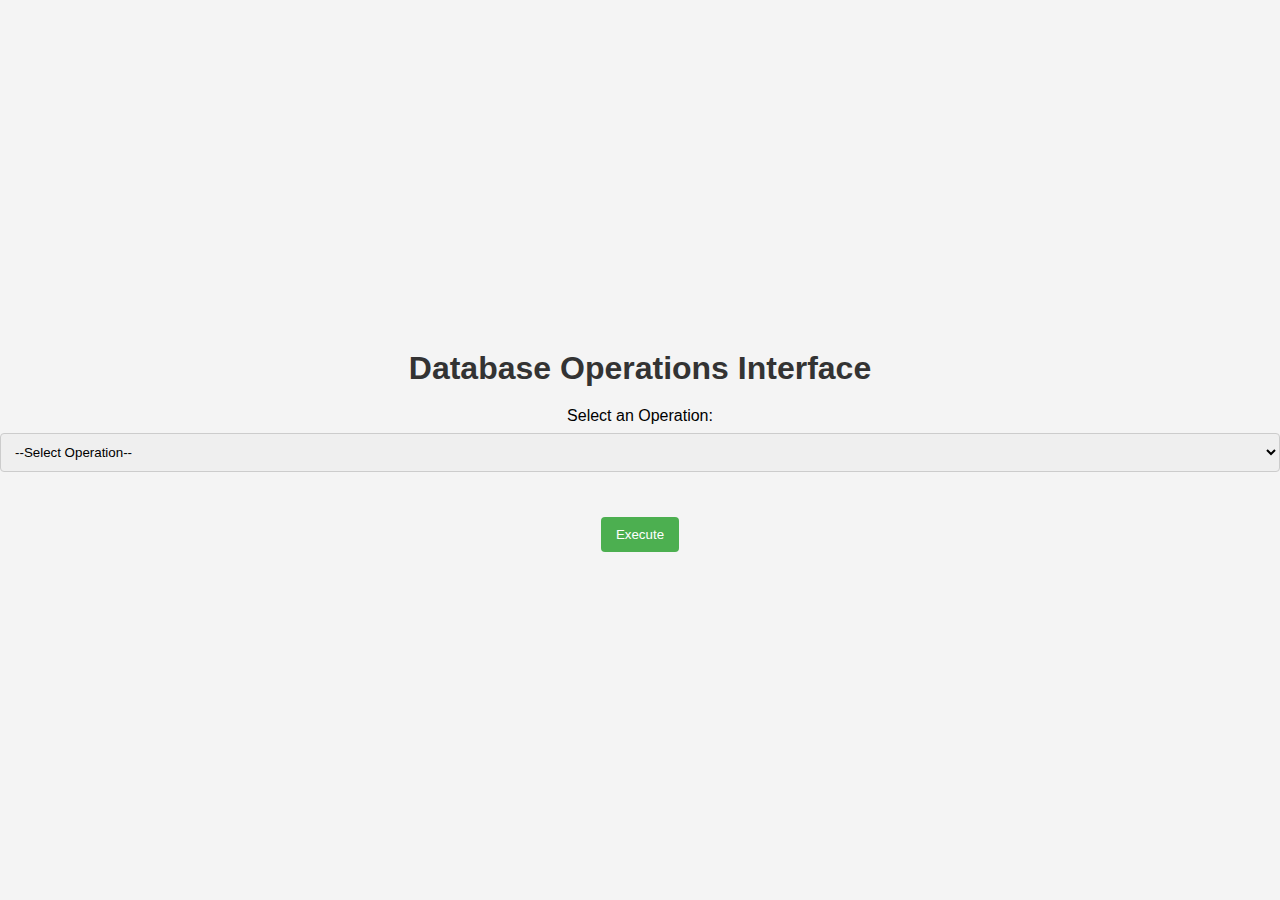
<file: src/main/resources/static/db.html>
<!DOCTYPE html>
<html lang="en">
<head>
    <meta charset="UTF-8">
    <title>Database Operations Interface</title>
    <link rel="stylesheet" href="styles2.css">
</head>
<body>
<h1>Database Operations Interface</h1>

<label for="operationSelect">Select an Operation:</label>
<select id="operationSelect" onchange="showParametersForm()">
    <option value="">--Select Operation--</option>
    <option value="GetSpentByPatient">GetSpentByPatient</option>
    <option value="FindMostExpensiveDoctor">FindMostExpensiveDoctor</option>
    <option value="AddAppointment">AddAppointment</option>
    <option value="UpdateDoctorSchedule">UpdateDoctorSchedule</option>
</select>

<div id="parametersForm" style="margin-top: 20px;">
</div>

<button onclick="executeFunctionProcedure()" style="margin-top: 10px;">Execute</button>

<div id="results" style="margin-top: 20px;"></div>

<script>
    function showParametersForm() {
        const operation = document.getElementById('operationSelect').value;
        const formContainer = document.getElementById('parametersForm');
        formContainer.innerHTML = '';

        if (operation === 'GetSpentByPatient') {
            formContainer.innerHTML = '<label for="phoneNumber">Phone Number:</label><input type="text" id="phoneNumber" name="phoneNumber"><br>';
        } else if (operation === 'FindMostExpensiveDoctor') {
            formContainer.innerHTML = '<label for="dateParam">Date:</label><input type="date" id="dateParam" name="dateParam"><br>';
        } else if (operation === 'AddAppointment') {
            formContainer.innerHTML = '<label for="appointmentType">Appointment Type:</label><input type="text" id="appointmentType" name="appointmentType"><br>' +
                '<label for="appointmentDate">Appointment Date:</label><input type="date" id="appointmentDate" name="appointmentDate"><br>' +
                '<label for="doctorId">Doctor ID:</label><input type="number" id="doctorId" name="doctorId"><br>' +
                '<label for="patientId">Patient ID:</label><input type="number" id="patientId" name="patientId"><br>';
        } else if (operation === 'UpdateDoctorSchedule') {
            formContainer.innerHTML = '<label for="doctorId">Doctor ID:</label><input type="number" id="doctorId" name="doctorId"><br>' +
                '<label for="dayOfWeek">Day of Week:</label><input type="text" id="dayOfWeek" name="dayOfWeek"><br>' +
                '<label for="startTime">Start Time:</label><input type="time" id="startTime" name="startTime"><br>' +
                '<label for="endTime">End Time:</label><input type="time" id="endTime" name="endTime"><br>';
        }
    }

    function isValidPhoneNumber(phoneNumber) {
        return /^\+380 \d{2} \d{3} \d{4}$/.test(phoneNumber);
    }

    function executeFunctionProcedure() {
        const operation = document.getElementById('operationSelect').value;
        let parameters = {};
        if (operation === 'GetSpentByPatient') {
            var phoneNumber = document.getElementById('phoneNumber').value;
            if (!isValidPhoneNumber(phoneNumber)) {
                alert('Помилка: Неправильний формат номера телефону.');
                return;
            }
            parameters.phoneNumber = document.getElementById('phoneNumber').value;
        } else if (operation === 'FindMostExpensiveDoctor') {
            parameters.dateParam = document.getElementById('dateParam').value;
        } else if (operation === 'AddAppointment') {
            parameters.appointmentType = document.getElementById('appointmentType').value;
            parameters.appointmentDate = document.getElementById('appointmentDate').value;
            parameters.doctorId = document.getElementById('doctorId').value;
            parameters.patientId = document.getElementById('patientId').value;
        } else if (operation === 'UpdateDoctorSchedule') {
            var dayOfWeek = document.getElementById('dayOfWeek').value;
            if (!['Понеділок', 'Вівторок', 'Середа', 'Четвер', 'П\'ятниця', 'Субота', 'Неділя'].includes(dayOfWeek)) {
                alert('Помилка: Неправильний день тижня.');
                return;
            }
            parameters.doctorId = document.getElementById('doctorId').value;
            parameters.dayOfWeek = document.getElementById('dayOfWeek').value;
            parameters.startTime = document.getElementById('startTime').value;
            console.log(document.getElementById('startTime').value);
            parameters.endTime = document.getElementById('endTime').value;
        }

        fetch('/execute', {
            method: 'POST',
            headers: {'Content-Type': 'application/json'},
            body: JSON.stringify({operation: operation, parameters: parameters})
        })
            .then(response => {
                const contentType = response.headers.get("content-type");
                if (
                    contentType && contentType.includes("application/json")) {
                    return response.json();
                } else {
                    return response.text();
                }
            })
            .then(data => {
                if (operation === 'GetSpentByPatient' || operation === 'FindMostExpensiveDoctor') {
                    let tableString = convertJsonToTableString(data);
                    document.getElementById('results').innerHTML = tableString;
                } else {
                    document.getElementById('results').innerText = data;
                }
            })
            .catch(error => {
                alert(error);
                console.error('Error:', error);
                document.getElementById('results').innerText = 'Error executing operation';
            });
    }

        function convertJsonToTableString(jsonData) {
        if (!jsonData.length) {
            return 'No data to display';
        }


        let table = "<table border='1'>";
        table += "<tr>";
        for (let key in jsonData[0]) {
            table += `<th>${key}</th>`;
        }
        table += "</tr>";

        jsonData.forEach(obj => {
            table += "<tr>";
            for (let key in obj) {
                table += `<td>${obj[key]}</td>`;
            }
            table += "</tr>";
        });
        table += "</table>";
        return table;
    }
</script>
</body>
</html>
</file>
<file: src/main/resources/static/styles2.css>
body {
    font-family: 'Arial', sans-serif;
    background-color: #f4f4f4;
    margin: 0;
    padding: 0;
    display: flex;
    flex-direction: column;
    align-items: center;
    justify-content: center;
    height: 100vh;
}

h1 {
    color: #333;
    margin-bottom: 20px;
}

.form-container {
    display: none;
    background-color: #fff;
    padding: 20px;
    border-radius: 8px;
    box-shadow: 0 0 10px rgba(0, 0, 0, 0.1);
    margin-bottom: 20px;
}

.form-container.active {
    display: block;
}

label {
    display: block;
    margin-bottom: 8px;
}

input, select {
    width: 100%;
    padding: 10px;
    margin-bottom: 15px;
    border: 1px solid #ccc;
    border-radius: 4px;
    box-sizing: border-box;
}

button {
    background-color: #4caf50;
    color: #fff;
    padding: 10px 15px;
    border: none;
    border-radius: 4px;
    cursor: pointer;
}

button:hover {
    background-color: #45a049;
}

.result {
    background-color: #dff0d8;
    color: #3c763d;
    border: 1px solid #d6e9c6;
    padding: 10px;
    border-radius: 4px;
    margin-top: 20px;
}

table {
    width: 100%;
    border-collapse: collapse;
    margin-top: 20px;
}

table, th, td {
    border: 1px solid #ddd;
}

th, td {
    padding: 10px;
    text-align: left;
}

th {
    background-color: #f2f2f2;
}
</file>
